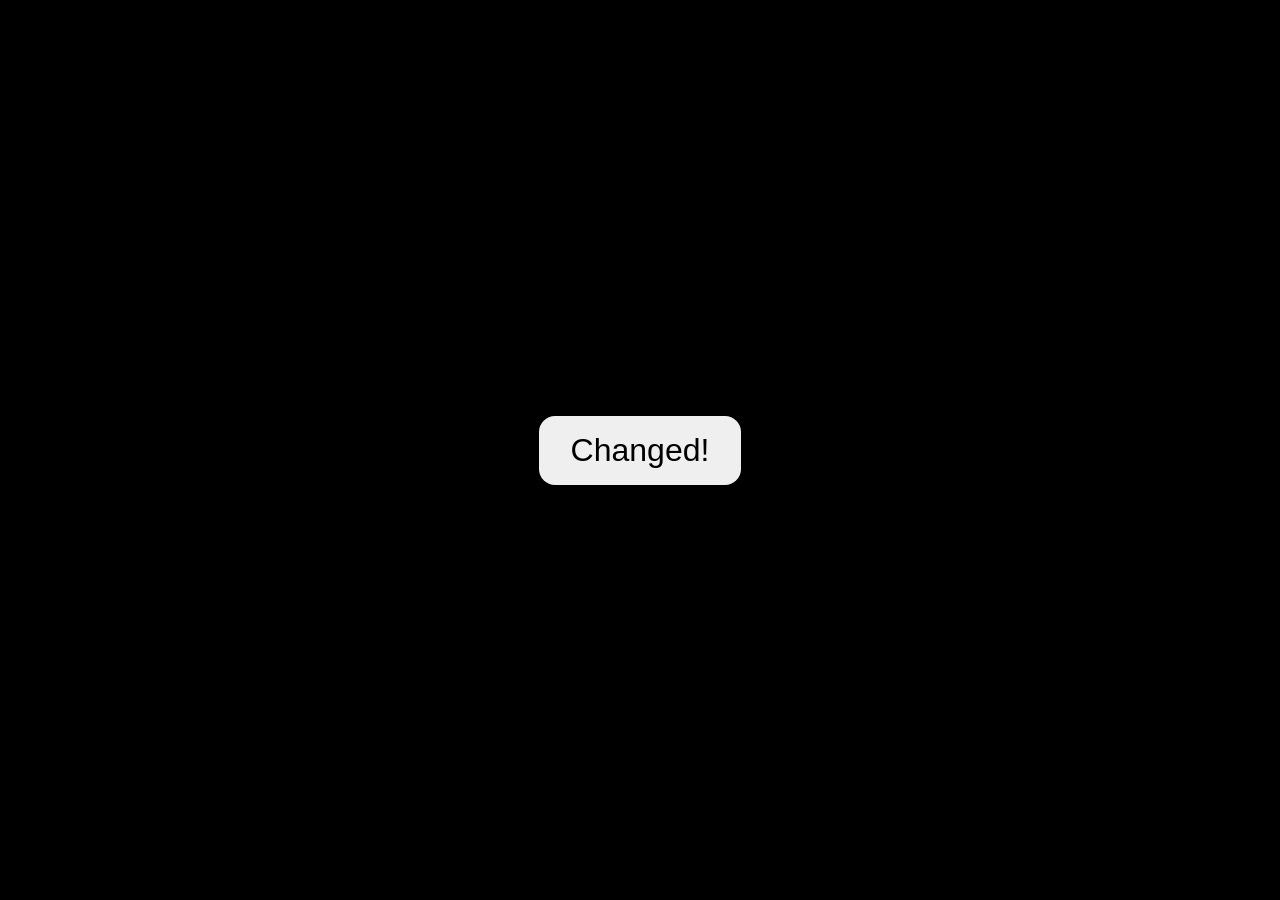
<file: DOM/paper genrator/index.html>
<!DOCTYPE html>
<html lang="en">
<head>
    <meta charset="UTF-8">
    <meta name="viewport" content="width=device-width, initial-scale=1.0">
    <title>Document</title>
    <link rel="stylesheet" href="style.css">
</head>
<body>
    
<main>
    <button id="btn">Changed!</button>
</main>

    <script src="script.js"></script>
</body>
</html>
</file>
<file: DOM/paper genrator/style.css>
*{
    margin: 0;
    padding: 0;
    box-sizing: border-box;
}

html,body{
    width: 100%;
    height: 100%;
}

main{
    width: 100%;
    height: 100%;
    background-color: black;
    display: flex;
    align-items: center;
    justify-content: center;
}

button{
    font-size: 2rem;
    padding: 1rem 2rem;
    border-radius: 1rem;
    border: none;
    cursor: pointer;
    z-index: 9999;
    position: relative;
}

button:active{
    scale: 0.95;
}
</file>
